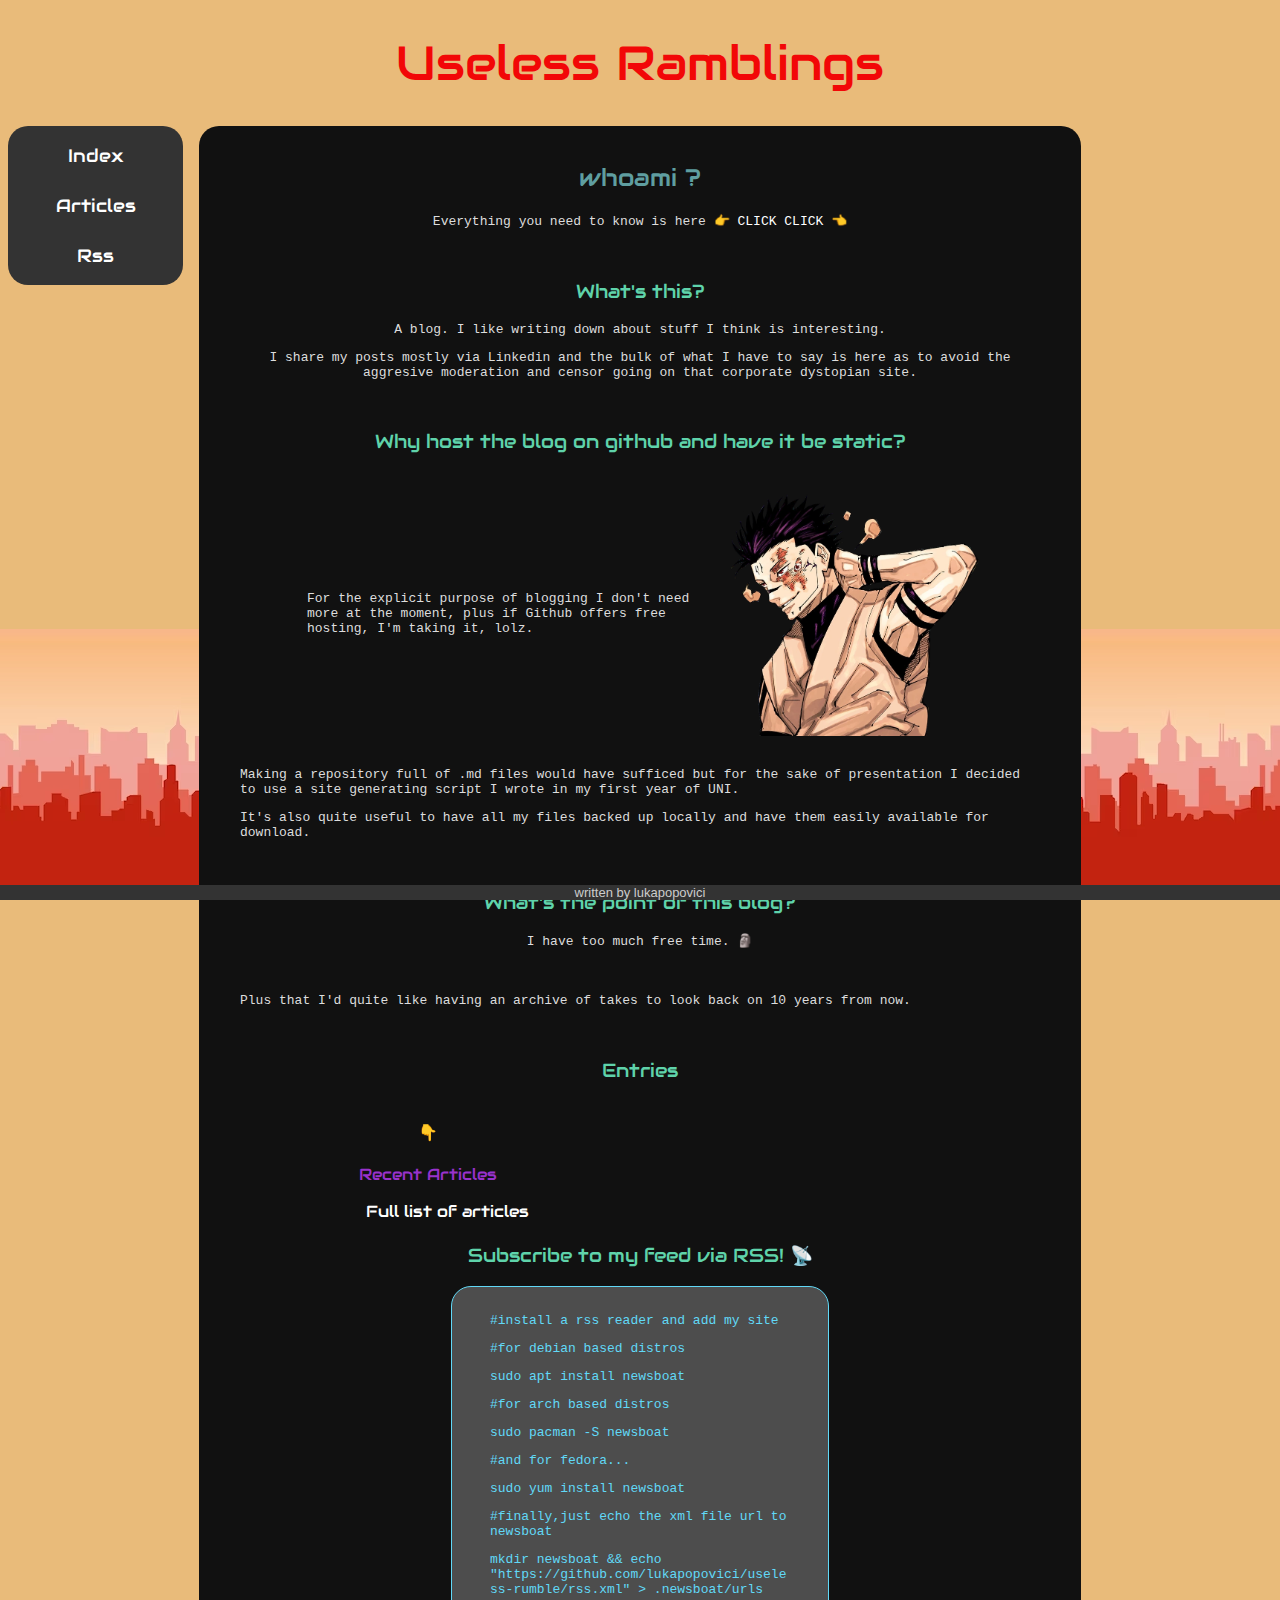
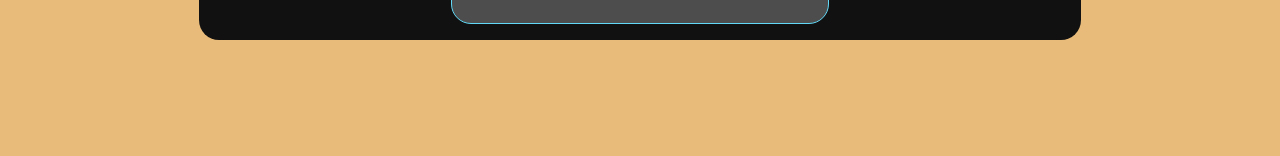
<file: index.html>
<!DOCTYPE HTML>
<html lang="en">

<head>
    <title>Useless Ramblings</title>
    <link rel="stylesheet" type='text/css' href='style.css'>
    <link rel="stylesheet" href="https://fonts.googleapis.com/css?family=Audiowide&effect=fire">

    <meta charset="utf-8" />
    <meta name="viewport" content="width=device-width, initial-scale=1">
    <link type='application/rss+xml' title='Sub 2 Rss' href='/rss.xml'>
</head>

<body>

    <header>
        <h1>Useless Ramblings</h1>
    </header>

    <nav>
        <ul>
            <a href="index.html">
                <li>Index</li>
            </a>
            <a href="blog.html">
                <li>Articles</li>
            </a>
            <a href="rss.xml">
                <li>Rss</li>
            </a>
        </ul>
    </nav>
    <main>

        <h2>whoami ?</h2>

        <div class="mainpage-text">
            <div class="center">
            <p>Everything you need to know is here 👉 <a href="https://lukapopovici.netlify.app/">CLICK CLICK</a> 👈</p>
            </div>  
            <br>
            <h3>What's this?</h3>
            <div class="center">

            <p>A blog. I like writing down about stuff I think is interesting.</p>
         
            <p>I share my posts mostly via Linkedin and the bulk of what I have to say is here as to avoid the aggresive
                moderation and censor going on that corporate dystopian site.</p>
            </div>
            <br>
            <h3>Why host the blog on github and have it be static?</h3>
            <br>
            <div class="mainpage_p">
            <p class="font-effect-fire">For the explicit purpose of blogging I don't need more at the moment, plus if Github offers free hosting,
                I'm taking it, lolz.</p>
                <img src="./public/me.png"></img>
            </div>
            <br>
            <p>Making a repository full of .md files would have sufficed but for the sake of
                presentation I decided to use a site generating script I wrote in my first year of UNI.</p>
            <p>It's also quite useful to have all my files backed up locally and have them easily available for
                download.</p>
            <br>
            <h3>What's the point of this blog?</h3>
            <div class="center">
            <p>I have too much free time. 🗿</p>
            </div>
            <br>
            <p>Plus that I'd quite like having an archive of takes to look back on 10 years from now.</p>
        </div>
        <br>
        <h3>Entries</h3>
        <div class=column>
            <h4>👇</h4>
            <h4>Recent Articles
                <ul style="padding:1">
                    <li>
                        <a href="blog.html">Full list of articles</a>
                    </li>
            </h4>
            </ul>
        </div>

        <h3 style=clear:both>Subscribe to my feed via RSS! 📡</h3>

        <pre
            style=max-width:350px;margin:auto;><code><p>#install a rss reader and add my site</p><p>#for debian based distros</p><p>sudo apt install newsboat</p><p>#for arch based distros</p><p>sudo pacman -S newsboat</p><p>#and for fedora...</p><p>sudo yum install newsboat</p><p>#finally,just echo the xml file url to newsboat</p><p>mkdir newsboat && echo "https://github.com/lukapopovici/useless-rumble/rss.xml" > .newsboat/urls</p></code></pre>


    </main>
    <br>


    <footer>written by lukapopovici</footer>

</body>

</html>
</file>
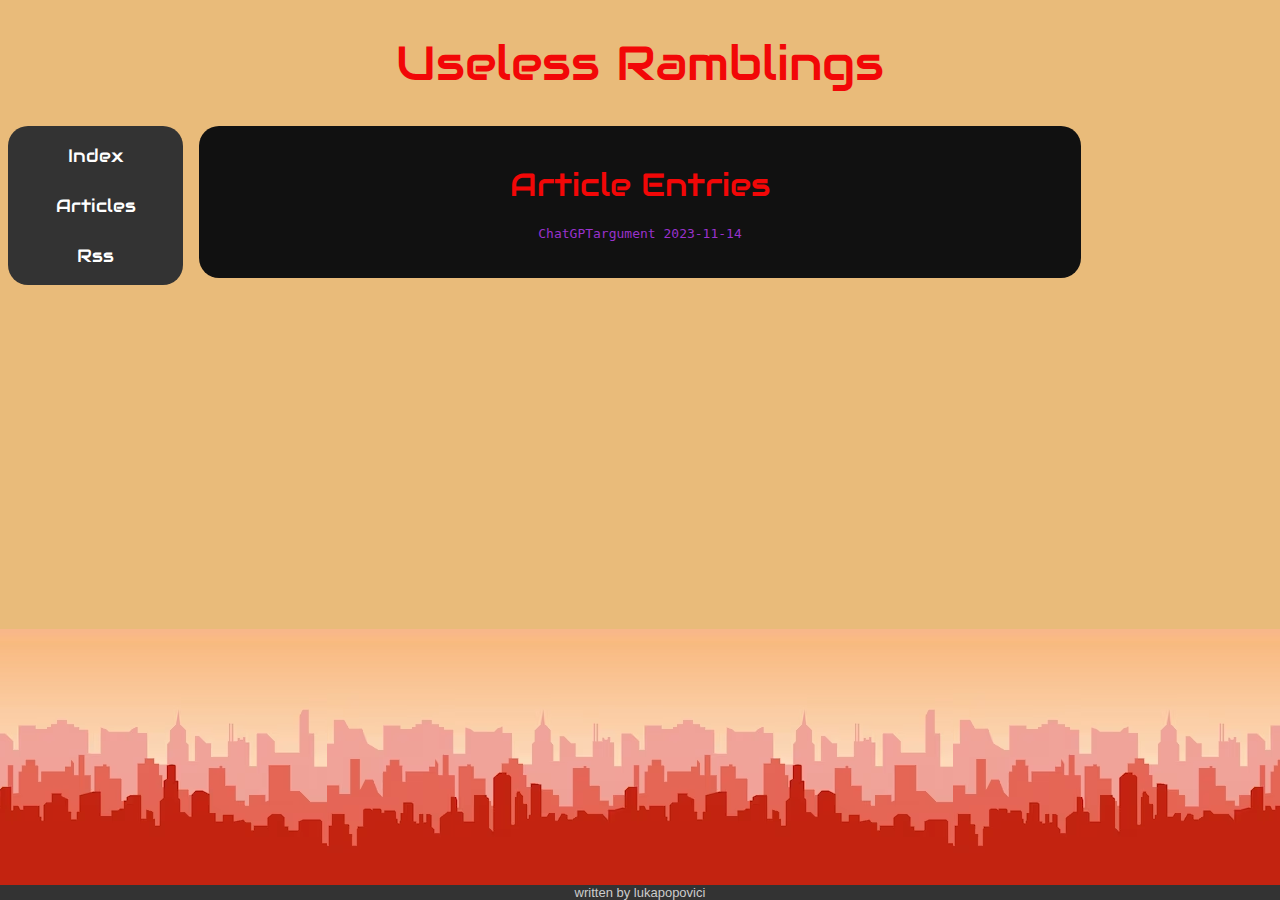
<file: blog.html>
<!DOCTYPE HTML>
<html lang="en">
<head>
    <title>Useless Ramblings</title>
    <link rel="stylesheet" type='text/css' href='style.css'>
    <link rel="stylesheet" href="https://fonts.googleapis.com/css?family=Audiowide&effect=fire">

    <meta charset="utf-8"/>
    <meta name="viewport" content="width=device-width, initial-scale=1">
	<link  type='application/rss+xml' title='Sub 2 Rss' href='/rss.xml'>
</head>

<body>
    <header>
        <h1>Useless Ramblings</h1>
    </header>
    <nav>
    <ul>
    <a href="index.html"><li>Index</li></a>
    <a href="blog.html"><li>Articles</li></a>
    <a href="rss.xml"><li>Rss</li></a>
    </ul>
    </nav>
        <main>

       

        <h1>Article Entries</h1>
        <a href=articles/1699968733000000/ChatGPTargument.html><h4><p>ChatGPTargument 2023-11-14</h4></p></a>
        <div class=column>
        </ul>
        </div>
        </main>

        <footer>written by lukapopovici</footer>

</body>
</html>
</file>
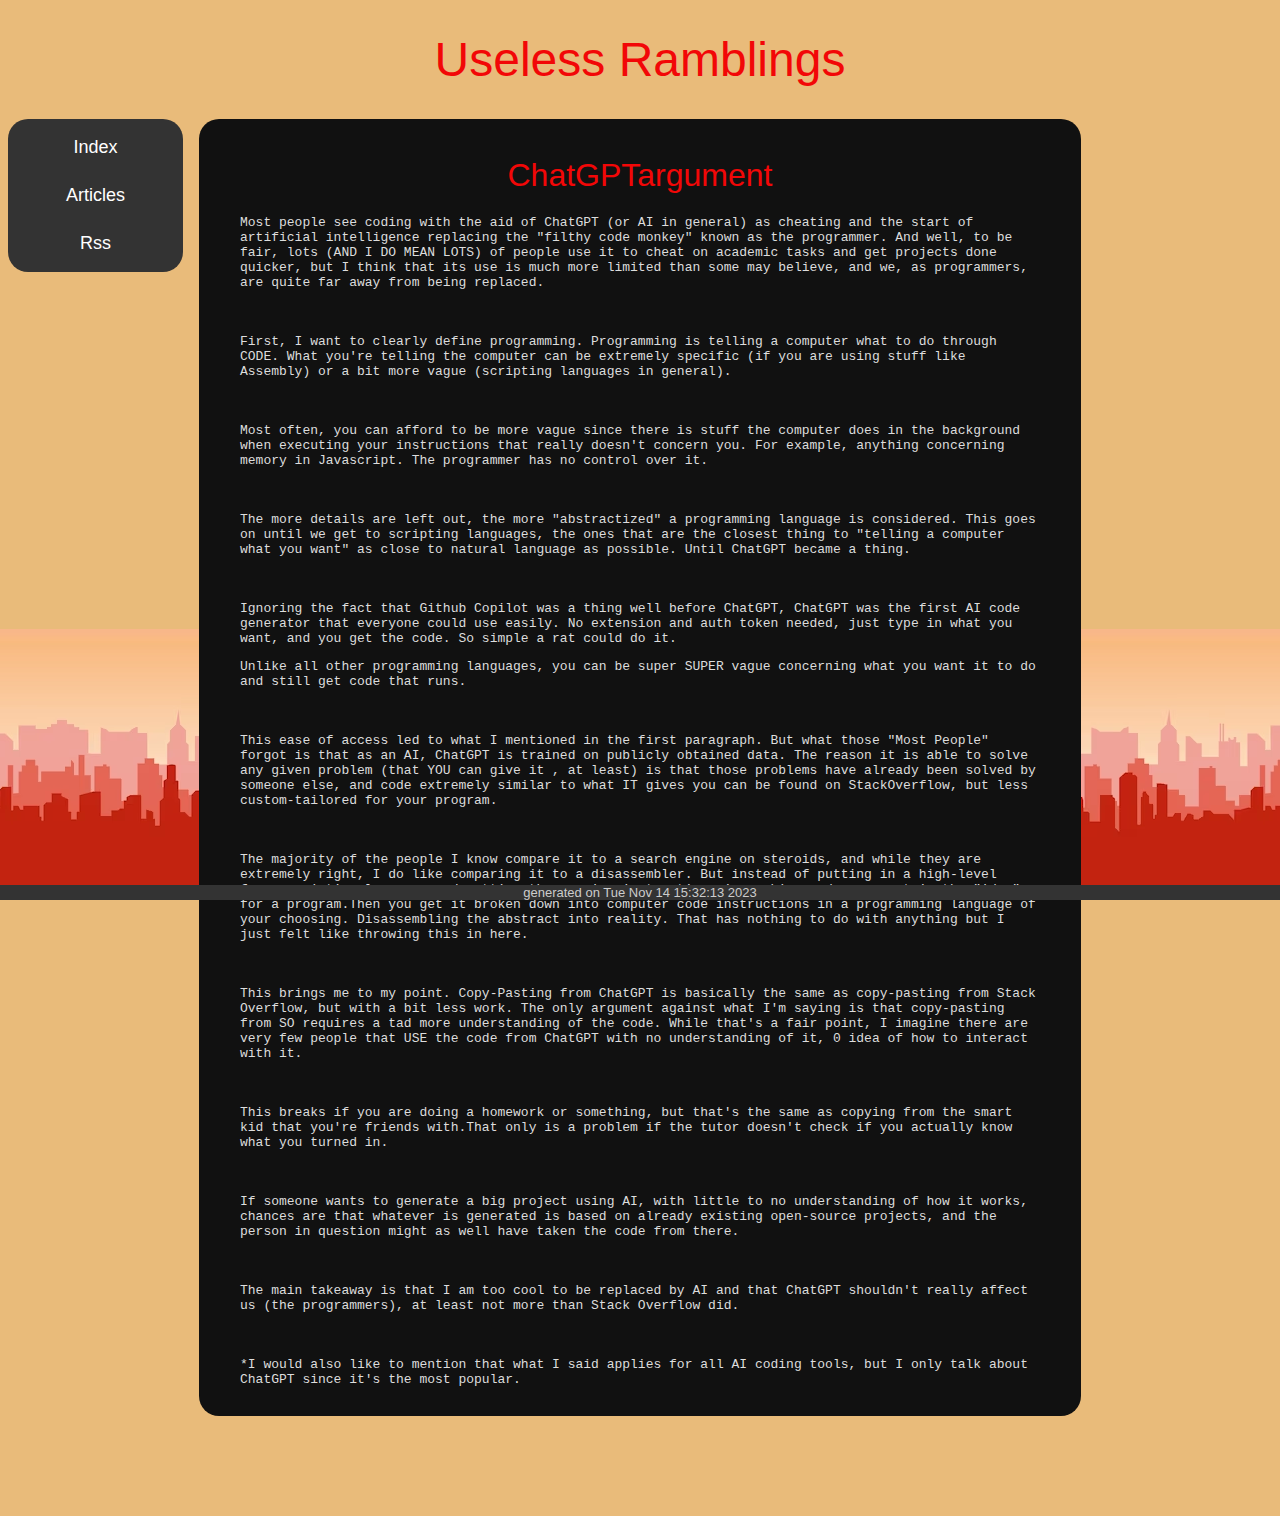
<file: articles/1699968733000000/ChatGPTargument.html>
<!DOCTYPE HTML>
<html lang='en'>

<head>
    <title>lukapopovici</title>
    <link rel="stylesheet" type='text/css' href='../../style.css'>
    <meta charset="utf-8" />
    <meta name="viewport" content="width=device-width, initial-scale=1">
    <link type='application/rss+xml' title='Sub 2 Rss' href='/rss.xml'>
</head>

<body>
    <header>
        <h1>Useless Ramblings</h1>
    </header>
    <nav>
        <ul>
            <a href="../../index.html">
                <li>Index</li>
            </a>
            <a href="../../blog.html">
                <li>Articles</li>
            </a>
            <a href="../../rss.xml">
                <li>Rss</li>
            </a>
        </ul>
    </nav>
    <main>



        <h1> ChatGPTargument </h1>
        <h2></h2>
        <p>Most people see coding with the aid of ChatGPT (or AI in general) as cheating and the start of artificial
            intelligence replacing the "filthy code monkey" known as the programmer. And well, to be fair, lots (AND I
            DO MEAN LOTS) of people use it to cheat on academic tasks and get projects done quicker, but I think that
            its use is much more limited than some may believe, and we, as programmers, are quite far away from being
            replaced.</p><br>
        <p>First, I want to clearly define programming. Programming is telling a computer what to do through CODE. What
            you're telling the computer can be extremely specific (if you are using stuff like Assembly) or a bit more
            vague (scripting languages in general).</p><br>
        <p>Most often, you can afford to be more vague since there is stuff the computer does in the background when
            executing your instructions that really doesn't concern you. For example, anything concerning memory in
            Javascript. The programmer has no control over it.</p><br>
        <p>The more details are left out, the more "abstractized" a programming language is considered. This goes on
            until we get to scripting languages, the ones that are the closest thing to "telling a computer what you
            want" as close to natural language as possible. Until ChatGPT became a thing.</p><br>
        <p>Ignoring the fact that Github Copilot was a thing well before ChatGPT, ChatGPT was the first AI code
            generator that everyone could use easily. No extension and auth token needed, just type in what you want,
            and you get the code. So simple a rat could do it.</p>
        <p>Unlike all other programming languages, you can be super SUPER vague concerning what you want it to do and
            still get code that runs.</p><br>
        <p>This ease of access led to what I mentioned in the first paragraph. But what those "Most People" forgot is
            that as an AI, ChatGPT is trained on publicly obtained data. The reason it is able to solve any given
            problem (that YOU can give it , at least) is that those problems have already been solved by someone else,
            and code extremely similar to what IT gives you can be found on StackOverflow, but less custom-tailored for
            your program.</p><br>
        <p>The majority of the people I know compare it to a search engine on steroids, and while they are extremely
            right, I do like comparing it to a disassembler. But instead of putting in a high-level fancy scripting
            language and getting the precise instructions in machine code, you put in the "idea" for a program.Then you
            get it broken down into computer code instructions in a programming language of your choosing. Disassembling
            the abstract into reality. That has nothing to do with anything but I just felt like throwing this in here.
        </p><br>
        <p>This brings me to my point. Copy-Pasting from ChatGPT is basically the same as copy-pasting from Stack
            Overflow, but with a bit less work. The only argument against what I'm saying is that copy-pasting from SO
            requires a tad more understanding of the code. While that's a fair point, I imagine there are very few
            people that USE the code from ChatGPT with no understanding of it, 0 idea of how to interact with it. </p>
        <br>
        <p>This breaks if you are doing a homework or something, but that's the same as copying from the smart kid that
            you're friends with.That only is a problem if the tutor doesn't check if you actually know what you turned
            in.</p><br>
        <p>If someone wants to generate a big project using AI, with little to no understanding of how it works, chances
            are that whatever is generated is based on already existing open-source projects, and the person in question
            might as well have taken the code from there.</p><br>
        <p>The main takeaway is that I am too cool to be replaced by AI and that ChatGPT shouldn't really affect us (the
            programmers), at
            least not more than Stack Overflow did. </p><br>
        <p>*I would also like to mention that what I said applies for all AI coding tools, but I only talk about ChatGPT
            since it's the most popular.</p>
    </main>

    <footer>generated on Tue Nov 14 15:32:13 2023</footer>

</body>

</html>
</file>
<file: style.css>
:root {
	--genwidth: 850px ;
	--navwidth: 175px ;
	--fg: #ddd ;
	--altfg: #ccc ;
	--fgemph: white ;
	--bg: #111 ;
	--altbg: #333 ;
	--emph: #333 ;
	--bordercolor: #555 ;
	--limish: #61d9f7 ;
}

body {
	font-family: 'Nova Square', sans-serif;
	background: #e9bb7a ;
	background-image: url("./public/city.png");
	background-repeat: no-repeat;
	background-repeat: repeat-x;
  	background-position: center bottom;
  	background-attachment: fixed;
  	margin-bottom: 100px ;
}


main {
	margin: auto ;
	color: var(--fg) ;
	background: var(--bg) ;
	padding: 1em ;
	border-radius: 20px ;
}

header h1 {
	font-size: xxx-large ;
}



sup {
	vertical-align: top;
	font-size: 0.6em;
}

nav {
	font-family: "Audiowide", sans-serif;
}

nav {
	text-align: center ;
	clear: both ;
	background: var(--altbg) ;
	border-radius: 20px ;
	margin: auto ;
	max-width: var(--genwidth) ;
}



nav li,footer li {
	display: inline-block ;
	list-style: none ;
	border-radius: 10px ;
	padding: .5em ;
	max-width: 7em ;
}

nav ul, footer ul, #taglist {
	padding: 0;
	margin: .5em;
}

nav a:hover li, footer a:hover li,#tagcloud a:hover li {
	background: crimson ;
	color: yellow ;
}

strong { color: var(--fgemph) ; }

a strong { color: var(--limish) ; }

details { padding-left: 20px ; text-decoration: underline; }


pre {
	background: #4d4d4d ;
	border: 1px solid var(--limish) ;
	border-radius: 20px ;
	padding: 1em ;
	margin: 1em ;
	white-space: pre-wrap;
}

code {
	background: #494949 ;
	color: var(--limish) ;
	border-radius: 5px ;
	overflow-wrap: break-word ;
}

ul {
	margin-left: 20px ;
	margin-right: 20px ;
	 list-style-type: none;
}

li img, p img {
	max-height: 1em ;
	max-width: 1em ;
}

.center {
	text-align: center !important;

}

h1,h2,h3,h4 {
	font-family: "Audiowide", sans-serif;

	text-align: center ;
	font-weight: normal ;
}

/*Letter collors for different tags*/
h1 { color: rgb(242, 7, 7) ; }

h2 { color: cadetblue ; }

h3 { color: rgb(95, 211, 170) ; }

h4 { color:darkorchid ; }

a { color: white ; text-decoration: none ;}

a:hover { color: crimson ;}

dt { font-weight: bold ; color: lightgray ; }

.disappear {
	display: none ;
}

p {
font-family: "Lucida Console", monospace;
font-size: small;
margin-left: 25px;
 margin-right: 25px;
}

/*The picture on the mainpage*/
/*Remember to add media query*/

.mainpage_p {
    display: flex;
    align-items: center;
    justify-content: space-between;
    width: 80%;
    margin: auto;
}

.mainpage_p p {
    flex: 1;
    padding: 7px;
	margin-left: 0px !important;
 	margin-right: 0px !important;
}

.mainpage_p img {
    max-width: 37%;
    height: auto;
}


@media (min-width: 1200px) {
	nav {
		float: left ;
		width: 175px ;
		position: fixed ;
		text-align: left ;
		font-size: large ;
	}

	nav li {
		display: block ;
		text-align: center ;
		margin: .5em auto ;
	}

}

.resright, .resmid {
    max-height: 300px ;
    max-width: 90% ;
    margin: auto ;
    display: block ;
}

@media (min-width: 55em) {

	.resright, .disappear {
		display: block ;
		float: right;
		padding: 20px ;
		clear: both ;
		max-height: 300px ;
		max-width: 300px ;
	
	}

	.resmid {
		max-height: 300px ;
		max-width: 300px ;
	}

	main {
		max-width: var(--genwidth) ;
	}

	.column {
		float: left;
		width: 50% ;
	}

}

aside {
	font-family: monospace;
	font-size: small ;
	color: lightgray ;
	margin-left: 3em ;
	margin-right: 3em ;
	padding: 0 1em 0 1em ;
	border: 1px solid black ;
	border-radius: 20px ;
}

.titleimg {
	margin: auto ;
	max-width: 90% ;
	display: block ;
}

.resmid {
	margin: auto ;
	display: block ;
}

.mainpage-text{

	h3{
		text-align: center;
	}
}

footer {
    position: fixed; 
    bottom: 0;
    width: 100%;
    left: 50%;
    transform: translateX(-50%);
    text-align: center;
    background: var(--altbg);
    margin: 1em auto 0 auto;
    color: var(--altfg);
    font-size: small;
}
</file>
